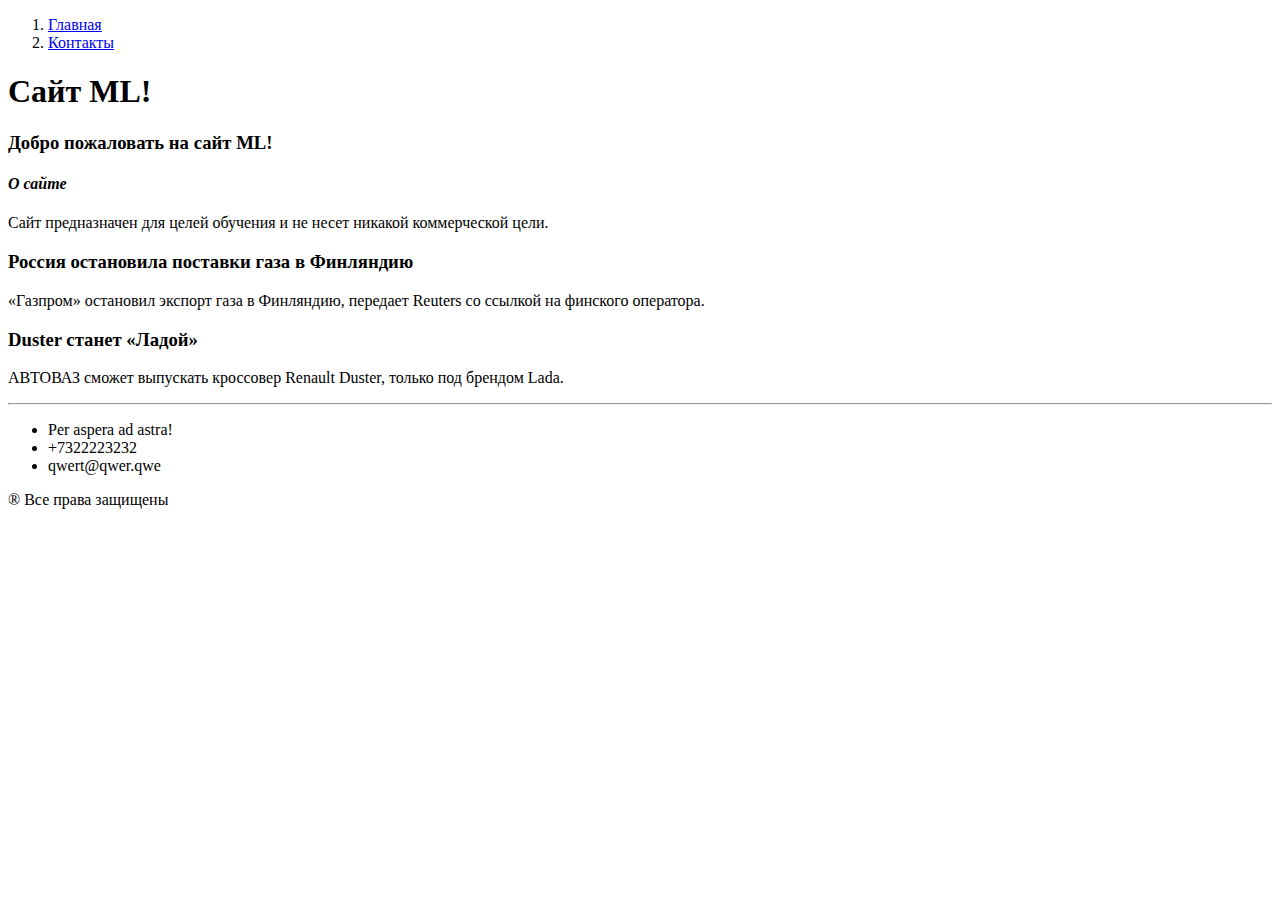
<file: L1/index.html>
<!doctype html>
<html lang = "en">
<head>
<title>ML site</title>
<meta charset="UTF-8">
<meta name="viewport" content="width=device-width, initial scale = 1.0" >
<meta http-equiv="X-UA-Compartible" content="ie=edge">

</head>
<body>
    <ol>
        <li><a href="index.html">Главная</a></li>
        <li><a href="contacts.html">Контакты</a></li>
    </ol>
        
    <h1>Сайт ML!</h1>
    <h3>Добро пожаловать на сайт ML!</h3>
    <h4><i>О сайте</i></h4>
    <p>Сайт предназначен для целей обучения и не несет никакой коммерческой цели.</p>
    <h3>Россия остановила поставки газа в Финляндию</h3>
    <p>«Газпром» остановил экспорт газа в Финляндию, передает Reuters со ссылкой на финского оператора.</p>
    <h3>Duster станет «Ладой»</h3>
    <p>АВТОВАЗ сможет выпускать кроссовер Renault Duster, только под брендом Lada.</p>
    <hr>
    <ul>
        <li>Per aspera ad astra!</li>
        <li>+7322223232</li>
        <li>qwert@qwer.qwe</li>
    </ul>
    <p>&reg; Все права защищены</p>


</body>
</html>
</file>
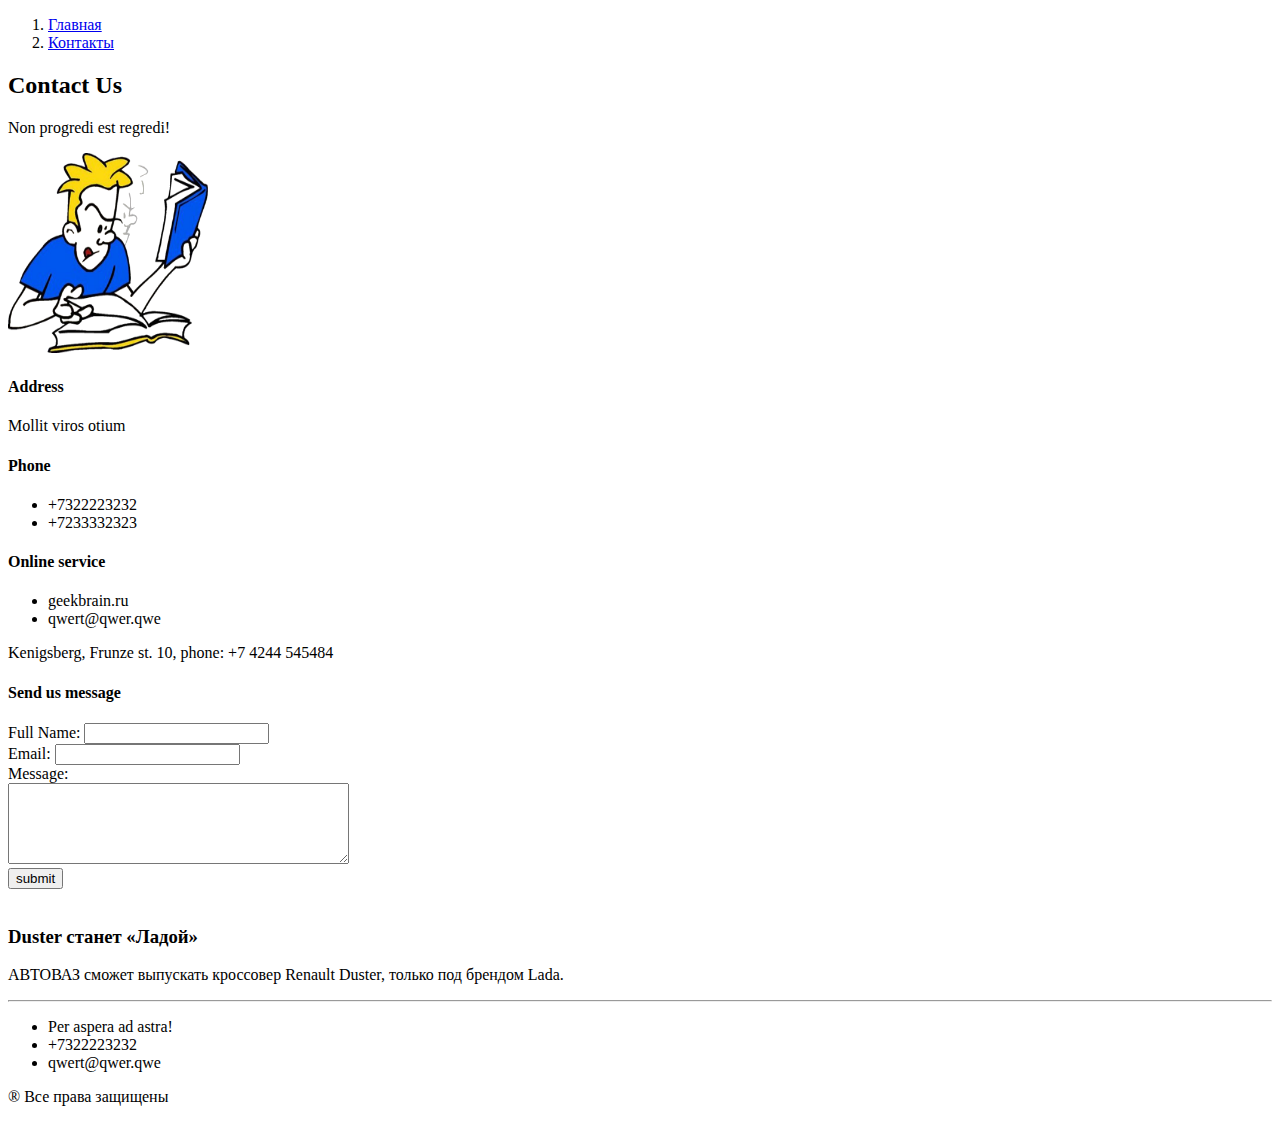
<file: L1/contacts.html>
<!doctype html>
<html lang = "en">
<head>
<title>Контакты</title>
<meta charset="UTF-8">
<meta name="viewport" content="width=device-width, initial scale = 1.0" >
<meta http-equiv="X-UA-Compartible" content="ie=edge">

</head>
<body>
    <ol>
        <li><a href="index.html">Главная</a></li>
        <li><a href="contacts.html">Контакты</a></li>
    </ol>
    <h2>Contact Us</h2>
    <p>Non progredi est regredi!</p>
    <img src="img/contact.png" alt="contacts photo" style="height: 200px; width: 200px;">
    <form action="#">
        <h4>Address</h4>
        <p>Mollit viros otium</p>
        <h4>Phone</h4>
        <ul>
            <li>+7322223232</li>
            <li>+7233332323</li>
        </ul>
        <h4>Online service</h4>
        <ul>
            <li>geekbrain.ru</li>
            <li>qwert@qwer.qwe</li>
        </ul>
        <p> Kenigsberg, Frunze st. 10, phone: +7 4244 545484</p>
        <h4>Send us message</h4>
        Full Name: <input type="text"><br>
        Email: <input type="email"><br>
        Message: <br><textarea cols="40" rows="5"></textarea><br>
        <button type="submit">submit</button><br>
    </form>
    <script type="text/javascript" charset="utf-8" async src="https://api-maps.yandex.ru/services/constructor/1.0/js/?um=constructor%3Ab6db68ed3f7fceba155e3e0e56dd247ccc103f294cb69237eeedc19f72d4a5db&amp;width=500&amp;height=400&amp;lang=ru_RU&amp;scroll=true"></script>
    <br>
    <h3>Duster станет «Ладой»</h3>
    <p>АВТОВАЗ сможет выпускать кроссовер Renault Duster, только под брендом Lada.</p>
    <hr>
    <ul>
        <li>Per aspera ad astra!</li>
        <li>+7322223232</li>
        <li>qwert@qwer.qwe</li>
    </ul>
    <p>&reg; Все права защищены</p>

</body>
</html>
</file>
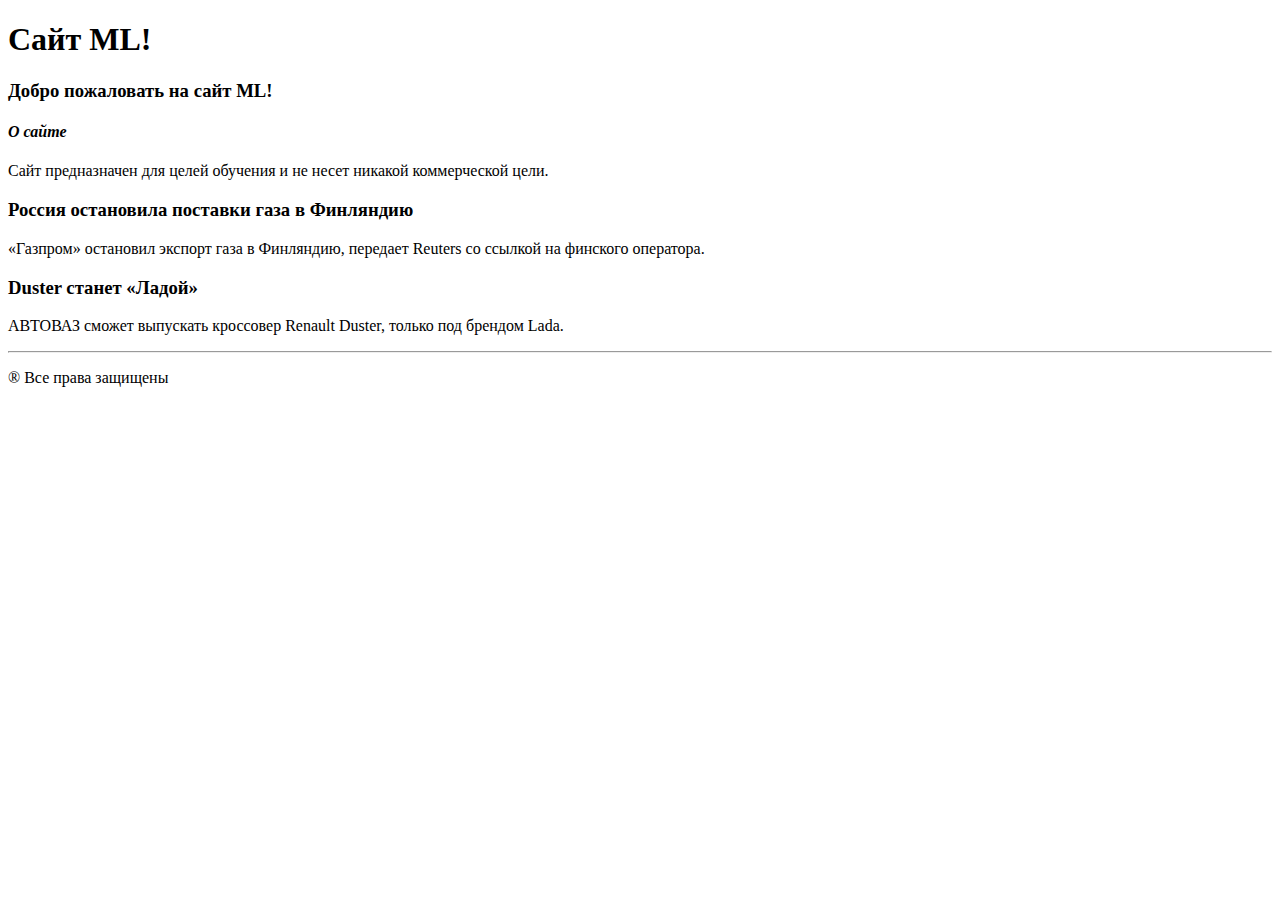
<file: L1/ML site.html>
<!doctype html>
<html lang = "en">
<head>
<title>ML site</title>
<meta charset="UTF-8">
<meta name="viewport" content="width=device-width, initial scale = 1.0" >
<meta http-equiv="X-UA-Compartible" content="ie=edge">

</head>
<body>
    <h1>Сайт ML!</h1>
    <h3>Добро пожаловать на сайт ML!</h3>
    <h4><i>О сайте</i></h4>
    <p>Сайт предназначен для целей обучения и не несет никакой коммерческой цели.</p>
    <h3>Россия остановила поставки газа в Финляндию</h3>
    <p>«Газпром» остановил экспорт газа в Финляндию, передает Reuters со ссылкой на финского оператора.</p>
    <h3>Duster станет «Ладой»</h3>
    <p>АВТОВАЗ сможет выпускать кроссовер Renault Duster, только под брендом Lada.</p>
    <hr>
    <p>&reg; Все права защищены</p>


</body>
</html>
</file>
